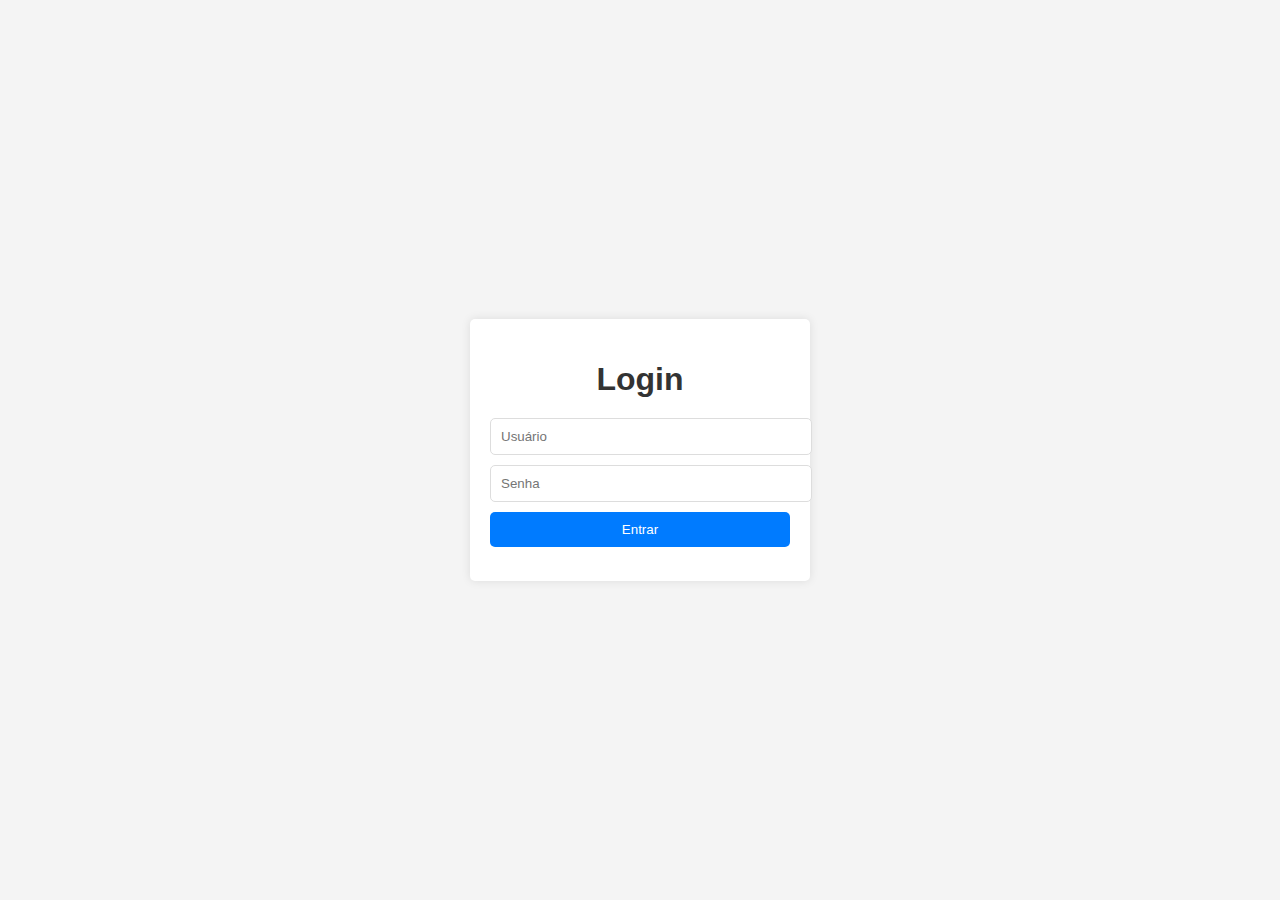
<file: Churrasco do Tonhão/Churrasco do Tonhão/admin/login.html>
<!DOCTYPE html>
<html lang="en">
<head>
  <meta charset="UTF-8">
  <meta name="viewport" content="width=device-width, initial-scale=1.0">
  <title>Login</title>
  <link rel="stylesheet" href="login.css">
</head>
<body>
  <div class="login-container">
    <h1>Login</h1>
    <form id="loginForm">
      <input type="text" id="username" placeholder="Usuário" required>
      <input type="password" id="password" placeholder="Senha" required>
      <button type="submit">Entrar</button>
    </form>
    <p id="errorMessage" class="error"></p>
  </div>
  <script src="login.js"></script>
</body>
</html>
</file>
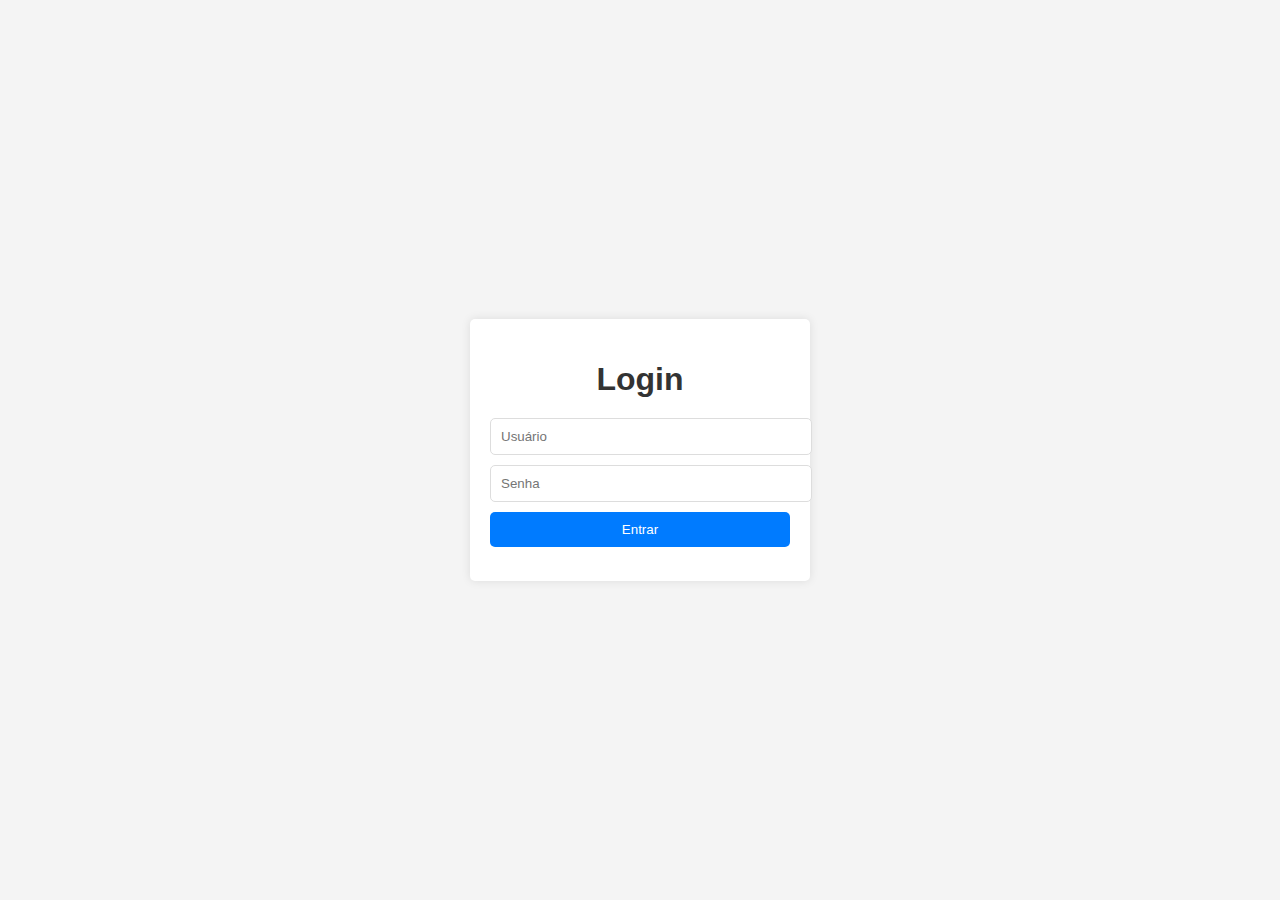
<file: Churrasco do Tonhão/Churrasco do Tonhão/admin/reservar.html>
<!DOCTYPE html>
<html lang="en">
<head>
    <meta charset="UTF-8">
    <meta name="viewport" content="width=device-width, initial-scale=1.0">
    <title>Churrasco do Tonhão - Reservas</title>
    <link rel="stylesheet" href="styles.css">
    <script>
  // Verifica se o usuário está autenticado
  if (localStorage.getItem("isLoggedIn") !== "true") {
    // Redireciona para a página de login se não estiver autenticado
    window.location.href = "login.html";
  }
</script>

</head>
<body>
    <header>
        <h1>Gerenciador de Reservas - Churrasco do Tonhão</h1>
    </header>
    <main>
        <section id="reservas-section">
            <h2>Reservas</h2>
            <button id="fetch-reservas-btn">Carregar Reservas</button>
            <table id="reservas-table">
                <thead>
                    <tr>
                        <th>ID</th>
                        <th>Nome</th>
                        <th>Telefone</th>
                        <th>Lugares</th>
                        <th>Data</th>
                        <th>Horário</th>
                        <th>Status</th>
                        <th>Ações</th>
                    </tr>
                </thead>
                <tbody>
                    <!-- Linhas serão adicionadas dinamicamente -->
                </tbody>
            </table>
        </section>
    </main>
    <script src="script.js"></script>
</body>
</html>
</file>
<file: Churrasco do Tonhão/Churrasco do Tonhão/admin/login.css>
body {
    font-family: Arial, sans-serif;
    background-color: #f4f4f4;
    margin: 0;
    display: flex;
    justify-content: center;
    align-items: center;
    height: 100vh;
  }
  
  .login-container {
    background: #fff;
    padding: 20px;
    border-radius: 5px;
    box-shadow: 0 0 10px rgba(0, 0, 0, 0.1);
    text-align: center;
    width: 300px;
  }
  
  .login-container h1 {
    margin-bottom: 20px;
    color: #333;
  }
  
  .login-container input {
    display: block;
    width: 100%;
    padding: 10px;
    margin: 10px 0;
    border: 1px solid #ddd;
    border-radius: 5px;
  }
  
  .login-container button {
    width: 100%;
    padding: 10px;
    background-color: #007BFF;
    color: white;
    border: none;
    border-radius: 5px;
    cursor: pointer;
  }
  
  .login-container button:hover {
    background-color: #0056b3;
  }
  
  .error {
    color: red;
    font-size: 0.9em;
    margin-top: 10px;
  }
</file>
<file: Churrasco do Tonhão/Churrasco do Tonhão/admin/styles.css>
body {
    font-family: Arial, sans-serif;
    margin: 0;
    padding: 0;
    background-color: #f4f4f4;
}

header {
    background-color: #2c3e50;
    color: white;
    text-align: center;
    padding: 1rem 0;
}

main {
    padding: 2rem;
    max-width: 800px;
    margin: auto;
    background: #fff;
    border-radius: 8px;
    box-shadow: 0 2px 4px rgba(0, 0, 0, 0.1);
}

h2 {
    margin-bottom: 1rem;
    color: #2c3e50;
}

button {
    background-color: #2c3e50;
    color: white;
    border: none;
    padding: 0.5rem 1rem;
    border-radius: 4px;
    cursor: pointer;
}

button:hover {
    background-color: #34495e;
}

table {
    width: 100%;
    border-collapse: collapse;
    margin-top: 1rem;
}

table th, table td {
    border: 1px solid #ddd;
    padding: 8px;
    text-align: left;
}

table th {
    background-color: #2c3e50;
    color: white;
}

form {
    display: flex;
    flex-direction: column;
    gap: 1rem;
}

form input, form select, form button {
    padding: 0.5rem;
    border: 1px solid #ddd;
    border-radius: 4px;
}
</file>
